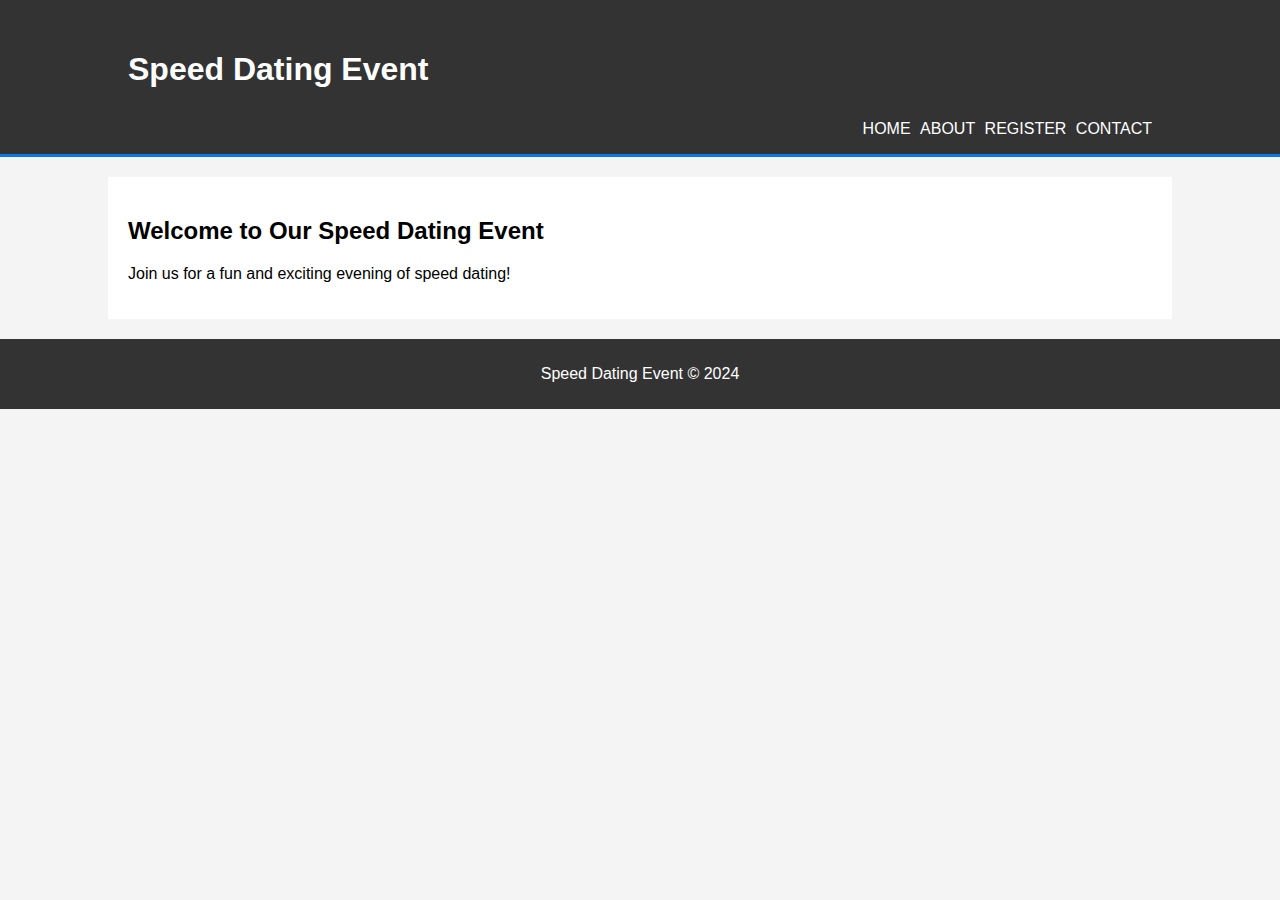
<file: Index.html>
<!DOCTYPE html>
<html lang="es">
<head>
    <meta charset="UTF-8">
    <meta name="viewport" content="width=device-width, initial-scale=1.0">
    <title>Speed Dating Valladolid</title>
    <style>
        body {
            font-family: Arial, sans-serif;
            margin: 0;
            padding: 0;
            background-color: #f4f4f4;
        }
        .container {
            width: 80%;
            margin: auto;
            overflow: hidden;
        }
        header {
            background: #333;
            color: #fff;
            padding-top: 30px;
            min-height: 70px;
            border-bottom: #0779e4 3px solid;
        }
        header a {
            color: #fff;
            text-decoration: none;
            text-transform: uppercase;
            font-size: 16px;
        }
        ul {
            padding: 0;
            list-style: none;
        }
        nav ul {
            float: right;
            margin-top: 10px;
        }
        nav ul li {
            display: inline;
            margin-left: 5px;
        }
        .main {
            padding: 20px;
            background: #fff;
            margin-top: 20px;
        }
        footer {
            background: #333;
            color: #fff;
            text-align: center;
            padding: 10px;
            margin-top: 20px;
        }
    </style>
</head>
<body>
    <header>
        <div class="container">
            <h1>Speed Dating Event</h1>
            <nav>
                <ul>
                    <li><a href="#">Home</a></li>
                    <li><a href="#">About</a></li>
                    <li><a href="#">Register</a></li>
                    <li><a href="#">Contact</a></li>
                </ul>
            </nav>
        </div>
    </header>
    <div class="container main">
        <h2>Welcome to Our Speed Dating Event</h2>
        <p>Join us for a fun and exciting evening of speed dating!</p>
    </div>
    <footer>
        <p>Speed Dating Event &copy; 2024</p>
    </footer>
</body>
</html>
</file>
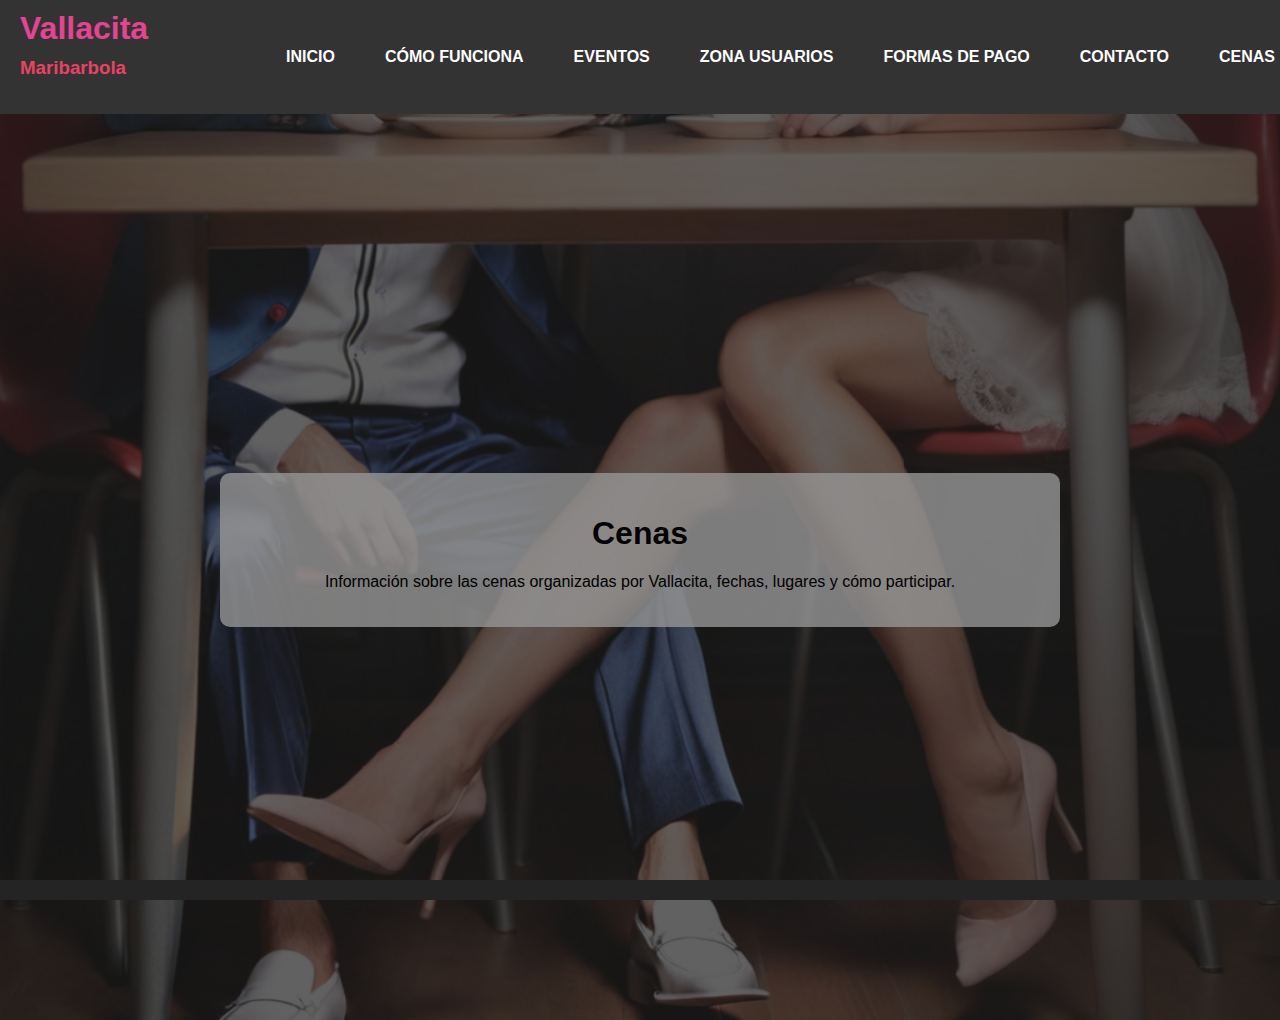
<file: cenas.html>
<!DOCTYPE html>
<html lang="es">
<head>
    <meta charset="UTF-8">
    <meta name="viewport" content="width=device-width, initial-scale=1.0">
    <title>Cenas - Vallacita</title>
    <link rel="stylesheet" href="styles.css">
</head>
<body>
    <header>
        <div class="title">
            <h1>Vallacita</h1>
            <h3>Maribarbola</h3>
        </div>
        <nav>
            <ul class="navbar">
                <li><a href="index.html">INICIO</a></li>
                <li><a href="como-funciona.html">CÓMO FUNCIONA</a></li>
                <li><a href="eventos.html">EVENTOS</a></li>
                <li><a href="zona-usuarios.html">ZONA USUARIOS</a></li>
                <li><a href="formas-de-pago.html">FORMAS DE PAGO</a></li>
                <li><a href="contacto.html">CONTACTO</a></li>
                <li><a href="cenas.html">CENAS</a></li>
            </ul>
        </nav>
    </header>
    <main>
        <section class="content">
            <div class="overlay"></div>
            <div class="content-inner">
                <h1>Cenas</h1>
                <p>Información sobre las cenas organizadas por Vallacita, fechas, lugares y cómo participar.</p>
            </div>
        </section>
    </main>
    <footer>
        <!-- Pie de página aquí -->
    </footer>
</body>
</html>
</file>
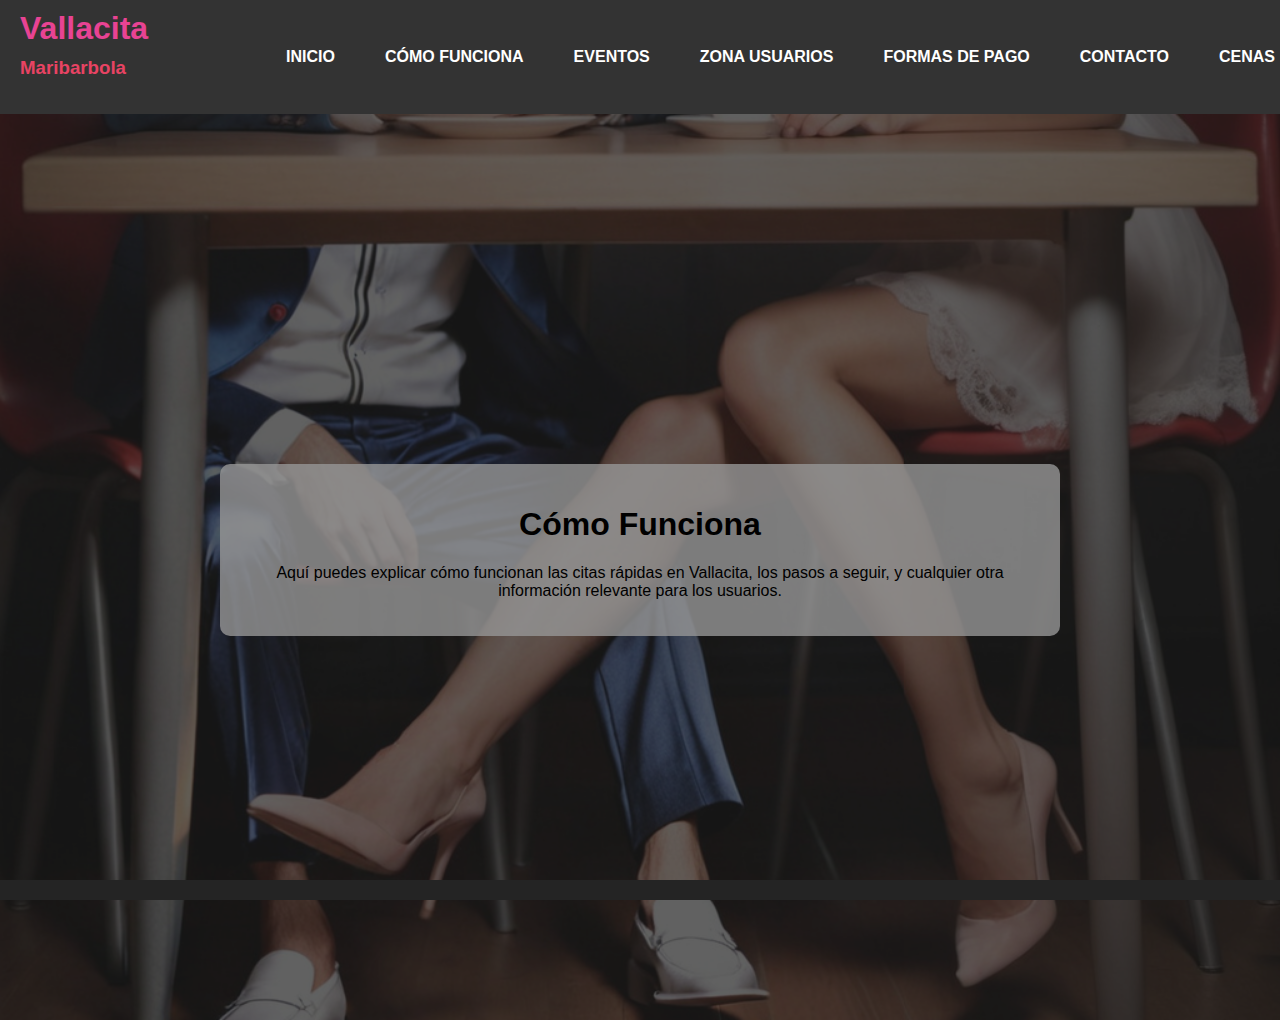
<file: como-funciona.html>
<!DOCTYPE html>
<html lang="es">
<head>
    <meta charset="UTF-8">
    <meta name="viewport" content="width=device-width, initial-scale=1.0">
    <title>Cómo Funciona - Vallacita</title>
    <link rel="stylesheet" href="styles.css">
</head>
<body>
    <header>
        <div class="title">
            <h1>Vallacita</h1>
            <h3>Maribarbola</h3>
        </div>
        <nav>
            <ul class="navbar">
                <li><a href="index.html">INICIO</a></li>
                <li><a href="como-funciona.html">CÓMO FUNCIONA</a></li>
                <li><a href="eventos.html">EVENTOS</a></li>
                <li><a href="zona-usuarios.html">ZONA USUARIOS</a></li>
                <li><a href="formas-de-pago.html">FORMAS DE PAGO</a></li>
                <li><a href="contacto.html">CONTACTO</a></li>
                <li><a href="cenas.html">CENAS</a></li>
            </ul>
        </nav>
    </header>
    <main>
        <section class="content">
            <div class="overlay"></div>
            <div class="content-inner">
                <h1>Cómo Funciona</h1>
                <p>Aquí puedes explicar cómo funcionan las citas rápidas en Vallacita, los pasos a seguir, y cualquier otra información relevante para los usuarios.</p>
            </div>
        </section>
    </main>
    <footer>
        <!-- Pie de página aquí -->
    </footer>
</body>
</html>
</file>
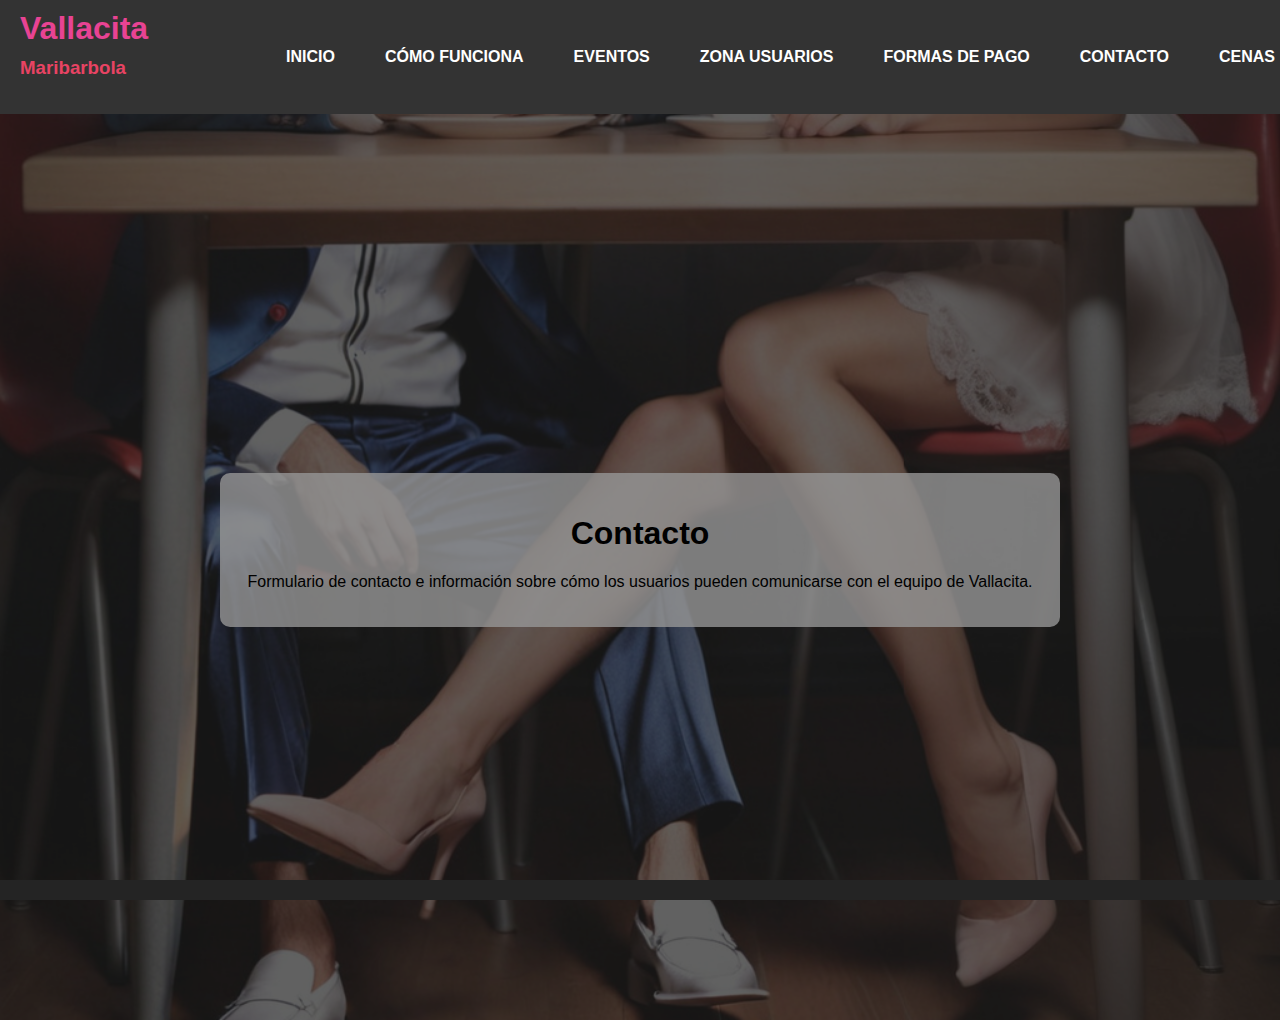
<file: contacto.html>
<!DOCTYPE html>
<html lang="es">
<head>
    <meta charset="UTF-8">
    <meta name="viewport" content="width=device-width, initial-scale=1.0">
    <title>Contacto - Vallacita</title>
    <link rel="stylesheet" href="styles.css">
</head>
<body>
    <header>
        <div class="title">
            <h1>Vallacita</h1>
            <h3>Maribarbola</h3>
        </div>
        <nav>
            <ul class="navbar">
                <li><a href="index.html">INICIO</a></li>
                <li><a href="como-funciona.html">CÓMO FUNCIONA</a></li>
                <li><a href="eventos.html">EVENTOS</a></li>
                <li><a href="zona-usuarios.html">ZONA USUARIOS</a></li>
                <li><a href="formas-de-pago.html">FORMAS DE PAGO</a></li>
                <li><a href="contacto.html">CONTACTO</a></li>
                <li><a href="cenas.html">CENAS</a></li>
            </ul>
        </nav>
    </header>
    <main>
        <section class="content">
            <div class="overlay"></div>
            <div class="content-inner">
                <h1>Contacto</h1>
                <p>Formulario de contacto e información sobre cómo los usuarios pueden comunicarse con el equipo de Vallacita.</p>
            </div>
        </section>
    </main>
    <footer>
        <!-- Pie de página aquí -->
    </footer>
</body>
</html>
</file>
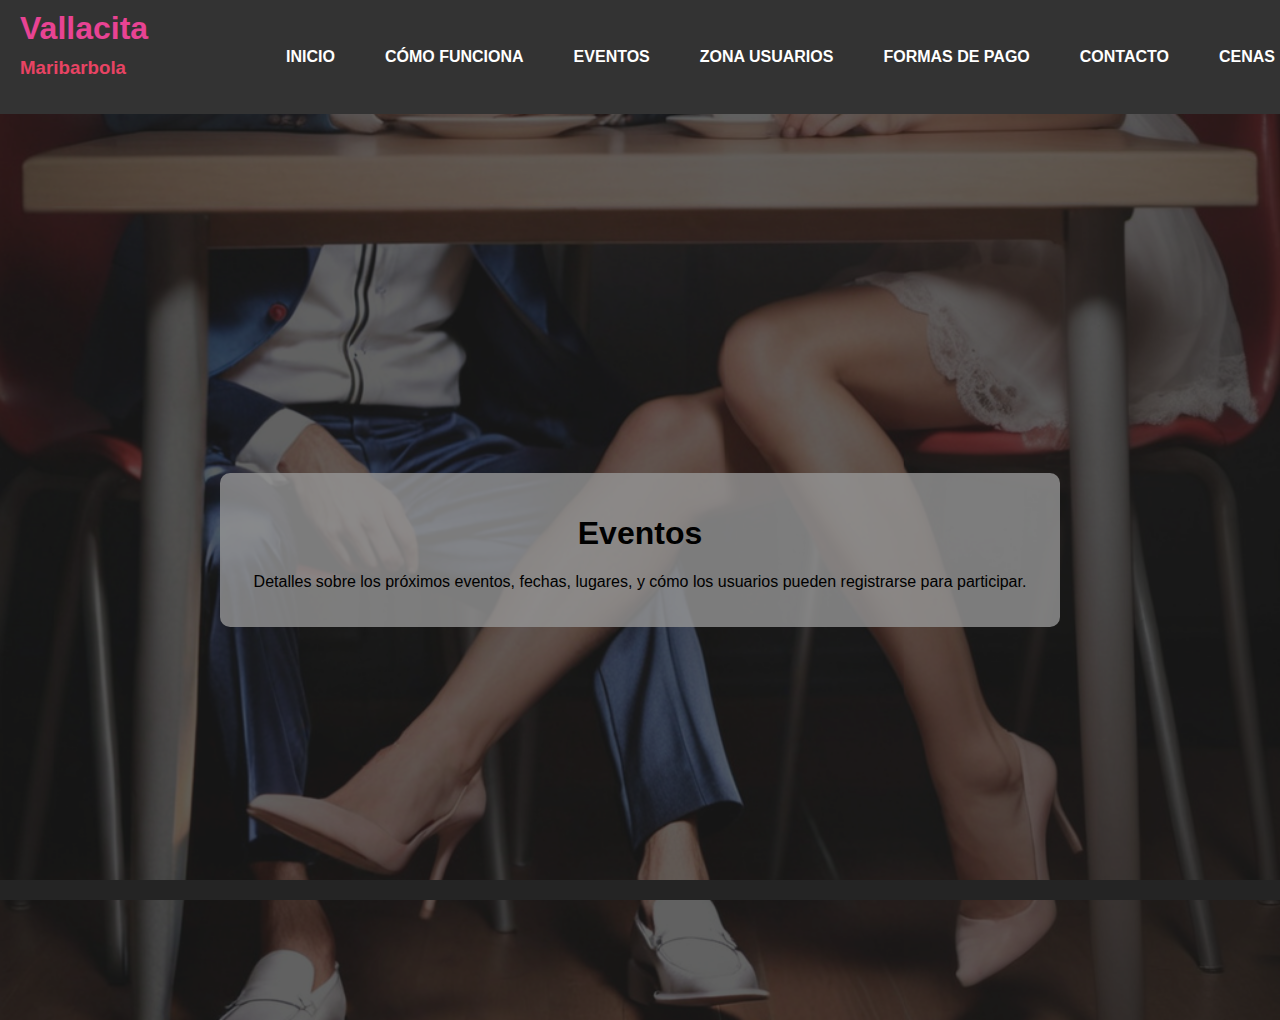
<file: eventos.html>
<!DOCTYPE html>
<html lang="es">
<head>
    <meta charset="UTF-8">
    <meta name="viewport" content="width=device-width, initial-scale=1.0">
    <title>Eventos - Vallacita</title>
    <link rel="stylesheet" href="styles.css">
</head>
<body>
    <header>
        <div class="title">
            <h1>Vallacita</h1>
            <h3>Maribarbola</h3>
        </div>
        <nav>
            <ul class="navbar">
                <li><a href="index.html">INICIO</a></li>
                <li><a href="como-funciona.html">CÓMO FUNCIONA</a></li>
                <li><a href="eventos.html">EVENTOS</a></li>
                <li><a href="zona-usuarios.html">ZONA USUARIOS</a></li>
                <li><a href="formas-de-pago.html">FORMAS DE PAGO</a></li>
                <li><a href="contacto.html">CONTACTO</a></li>
                <li><a href="cenas.html">CENAS</a></li>
            </ul>
        </nav>
    </header>
    <main>
        <section class="content">
            <div class="overlay"></div>
            <div class="content-inner">
                <h1>Eventos</h1>
                <p>Detalles sobre los próximos eventos, fechas, lugares, y cómo los usuarios pueden registrarse para participar.</p>
            </div>
        </section>
    </main>
    <footer>
        <!-- Pie de página aquí -->
    </footer>
</body>
</html>
</file>
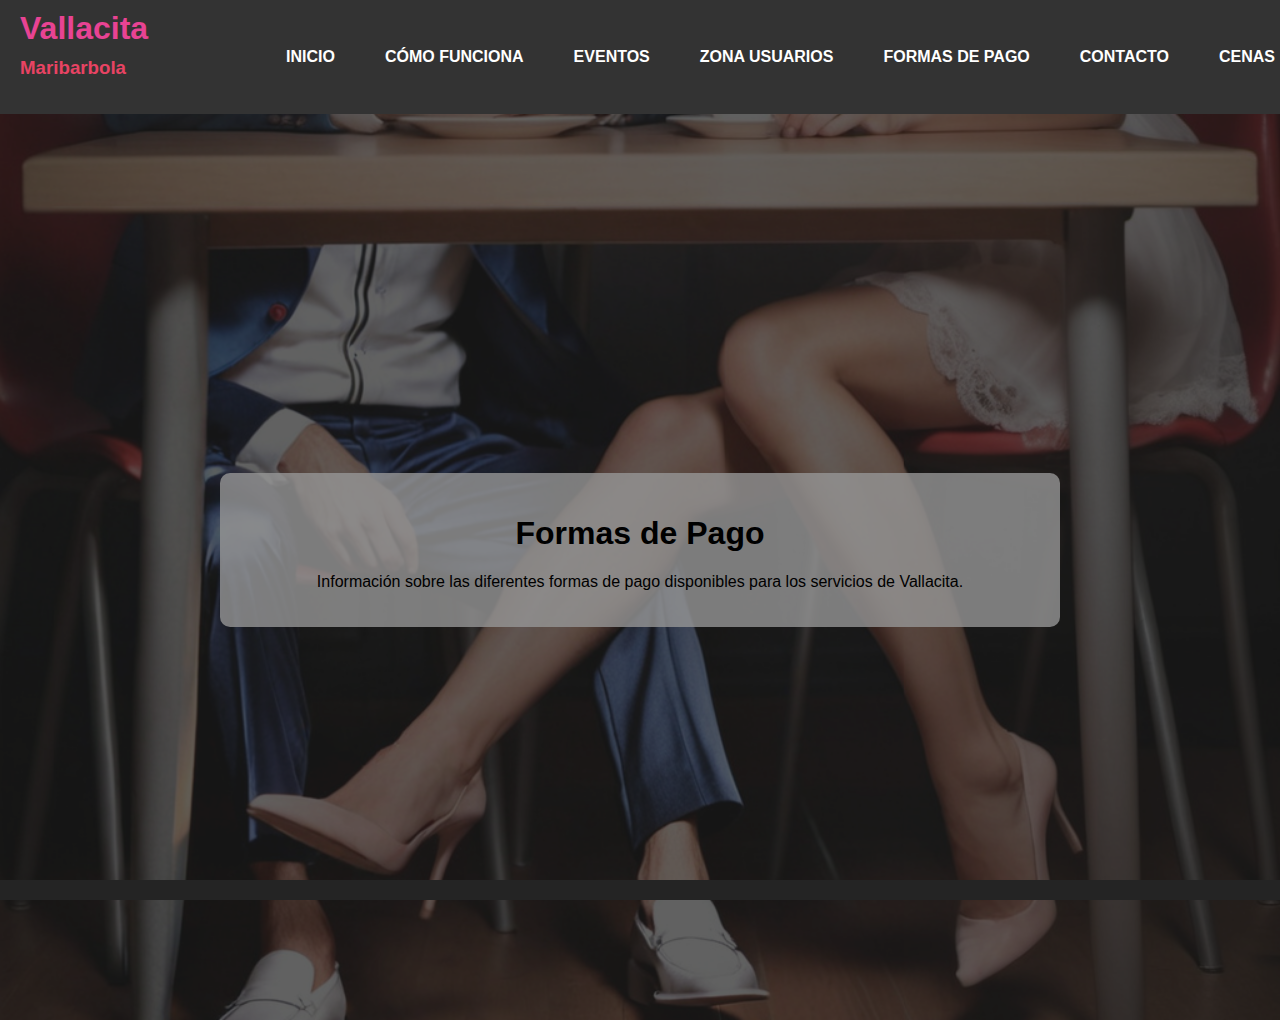
<file: formas-de-pago.html>
<!DOCTYPE html>
<html lang="es">
<head>
    <meta charset="UTF-8">
    <meta name="viewport" content="width=device-width, initial-scale=1.0">
    <title>Formas de Pago - Vallacita</title>
    <link rel="stylesheet" href="styles.css">
</head>
<body>
    <header>
        <div class="title">
            <h1>Vallacita</h1>
            <h3>Maribarbola</h3>
        </div>
        <nav>
            <ul class="navbar">
                <li><a href="index.html">INICIO</a></li>
                <li><a href="como-funciona.html">CÓMO FUNCIONA</a></li>
                <li><a href="eventos.html">EVENTOS</a></li>
                <li><a href="zona-usuarios.html">ZONA USUARIOS</a></li>
                <li><a href="formas-de-pago.html">FORMAS DE PAGO</a></li>
                <li><a href="contacto.html">CONTACTO</a></li>
                <li><a href="cenas.html">CENAS</a></li>
            </ul>
        </nav>
    </header>
    <main>
        <section class="content">
            <div class="overlay"></div>
            <div class="content-inner">
                <h1>Formas de Pago</h1>
                <p>Información sobre las diferentes formas de pago disponibles para los servicios de Vallacita.</p>
            </div>
        </section>
    </main>
    <footer>
        <!-- Pie de página aquí -->
    </footer>
</body>
</html>
</file>
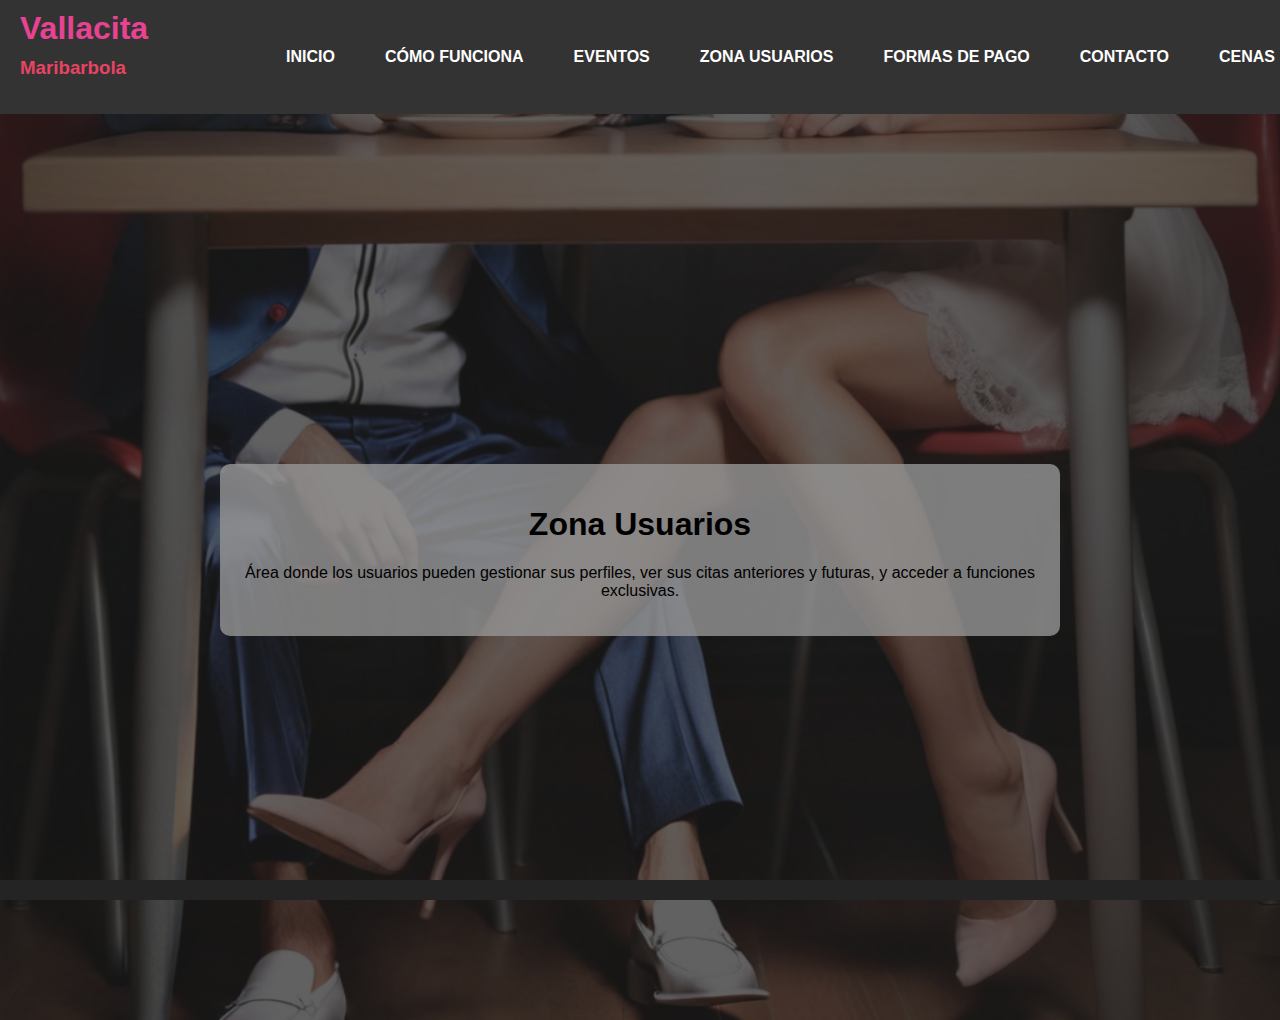
<file: zona-usuarios.html>
<!DOCTYPE html>
<html lang="es">
<head>
    <meta charset="UTF-8">
    <meta name="viewport" content="width=device-width, initial-scale=1.0">
    <title>Zona Usuarios - Vallacita</title>
    <link rel="stylesheet" href="styles.css">
</head>
<body>
    <header>
        <div class="title">
            <h1>Vallacita</h1>
            <h3>Maribarbola</h3>
        </div>
        <nav>
            <ul class="navbar">
                <li><a href="index.html">INICIO</a></li>
                <li><a href="como-funciona.html">CÓMO FUNCIONA</a></li>
                <li><a href="eventos.html">EVENTOS</a></li>
                <li><a href="zona-usuarios.html">ZONA USUARIOS</a></li>
                <li><a href="formas-de-pago.html">FORMAS DE PAGO</a></li>
                <li><a href="contacto.html">CONTACTO</a></li>
                <li><a href="cenas.html">CENAS</a></li>
            </ul>
        </nav>
    </header>
    <main>
        <section class="content">
            <div class="overlay"></div>
            <div class="content-inner">
                <h1>Zona Usuarios</h1>
                <p>Área donde los usuarios pueden gestionar sus perfiles, ver sus citas anteriores y futuras, y acceder a funciones exclusivas.</p>
            </div>
        </section>
    </main>
    <footer>
        <!-- Pie de página aquí -->
    </footer>
</body>
</html>
</file>
<file: styles.css>
body {
    font-family: Arial, sans-serif;
    margin: 0;
    padding: 0;
    background-color: #000;
    overflow-x: hidden;
}

header {
    background-color: #333;
    padding: 10px 20px;
    position: fixed;
    width: 100%;
    top: 0;
    z-index: 1000;
    display: flex;
    flex-wrap: wrap;
    justify-content: space-between;
    align-items: center;
}

.title h3 {
    color: #e84363;
    margin: 0;
	margin-top: 10px;
	margin-bottom: 25px;
    flex-grow: 1;
}
.title h1 {
    color: #e84393;
    margin: 0;
    flex-grow: 1;
}

.navbar {
    list-style-type: none;
    margin: 0;
    padding: 0;
    display: flex;
    flex-wrap: wrap;
    justify-content: flex-end;
    flex-grow: 2;
}

.navbar li {
    margin: 0 10px;
}

.navbar a {
    text-decoration: none;
    color: white;
    font-weight: bold;
    padding: 10px 15px;
    transition: background-color 0.3s ease;
}

.navbar a:hover {
    background-color: #575757;
    border-radius: 5px;
}

main {
    margin-top: 80px; /* Espacio para la cabecera fija */
}

.content {
    position: relative;
    background-image: url('./FotoPiernas.jpg'); 
    background-size: cover;
    background-position: center;
    min-height: 100vh;
    display: flex;
    justify-content: center;
    align-items: center;
    padding: 20px;
}

.overlay {
    position: absolute;
    top: 0;
    left: 0;
    width: 100%;
    height: 100%;
    background-color: rgba(30, 30, 30, 0.7);
    z-index: 1;
}

.content-inner {
    position: relative;
    z-index: 2;
    background-color: rgba(150, 150, 150, 0.8);
    padding: 20px;
    border-radius: 10px;
    max-width: 800px;
    width: 100%;
    text-align: center;
}

footer {
    background-color: #333;
    color: white;
    text-align: center;
    padding: 10px 0;
    position: absolute;
    bottom: 0;
    width: 100%;
}

/* Media queries para mejorar el diseño en pantallas más pequeñas */
@media (max-width: 768px) {
    .header {
        flex-direction: column;
        align-items: flex-start;
    }
    .navbar {
        justify-content: center;
    }
    .navbar li {
        margin: 5px 0;
    }
}
</file>
